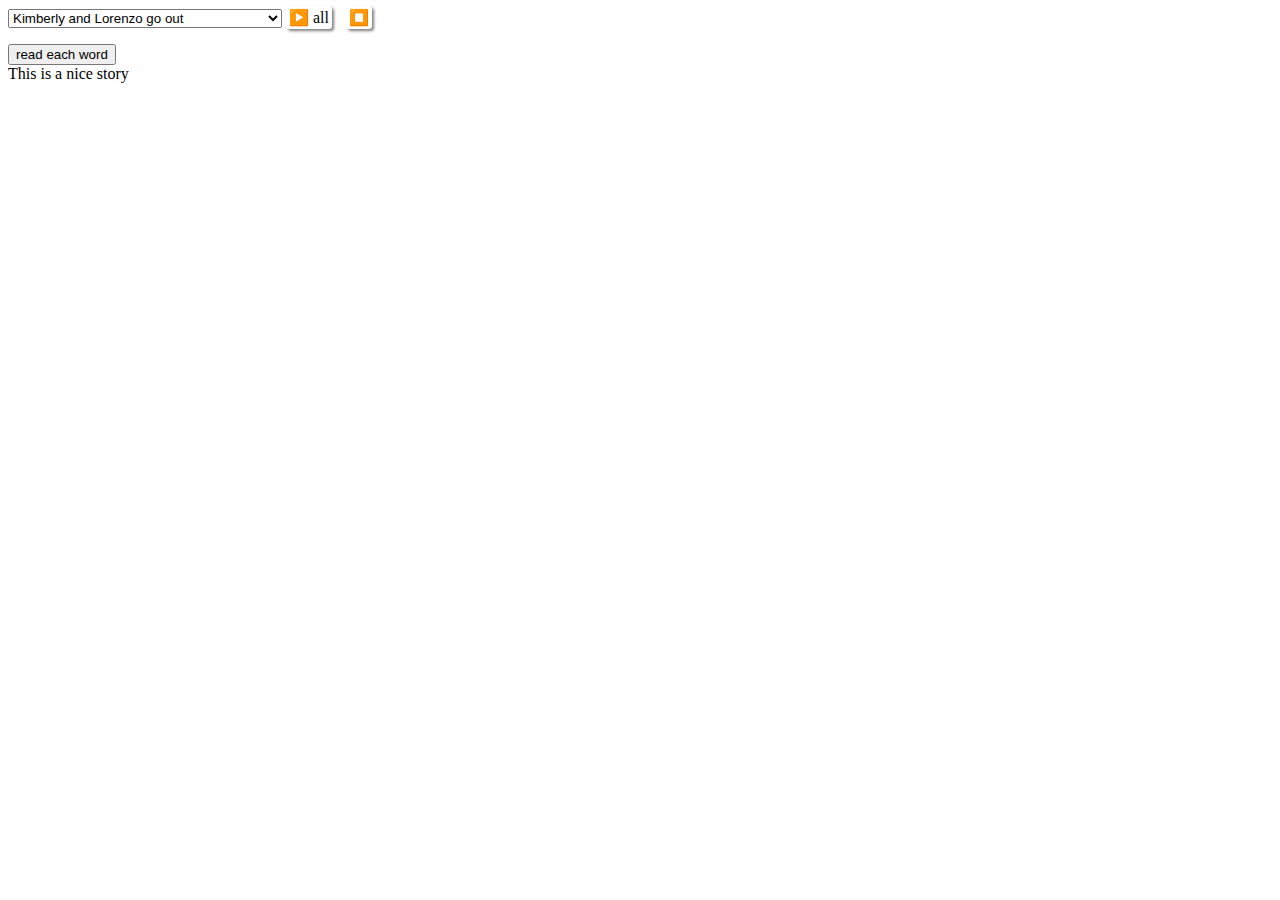
<file: index.html>
<!DOCTYPE html>
<html lang="en">

<head>
  <meta charset="utf-8" />
  <meta name="viewport" content="width=device-width, initial-scale=1" />
  <link rel="icon" href="https://glitch.com/favicon.ico" />

  <title>Stories</title>

  <link rel="stylesheet" href="index.css" />
  <script src="index.js" defer></script>

</head>

<body>
  <select id="titles"></select>
  <spanBtn onclick="readAll()">▶️ all</spanBtn>
  <spanBtn onclick="stopReadAll()">⏹️</spanBtn>
  <div id='currentLineDiv'></div>
  <p id="story"></p>
  <button onclick="readAndHighlightEveryWord('words')">read each word</button>
  <div id="words">This is a nice story</div>
  

</body>

</html>
</file>
<file: index.css>
a {
  display: block;
  margin: 5px;
  font-size: large;
}

#content {
  font-size: 50px;
}

p div:hover {
  background-color: lightcyan;
}

p div span:hover,
span2:hover,
spanBtn:hover {
  box-shadow: 2px 2px 2px black;
  background-color: white;
  font-weight: bold;
  font-size: larger;
  cursor: pointer;
}

spanBtn,
#currentLineDiv {
  margin-right: 10px;
  padding: 3px;
  box-shadow: 2px 2px 3px grey;
  border-radius: 3px;
}

icon {
  font-size: x-large;
}

#currentLineDiv {
  font-size: larger;
  margin-top: 15px;
  background-color: lightgoldenrodyellow;
  height: 1em;
  display:none;
}

.highlight{
  background-color: darkblue;
  color:white;
}
</file>
